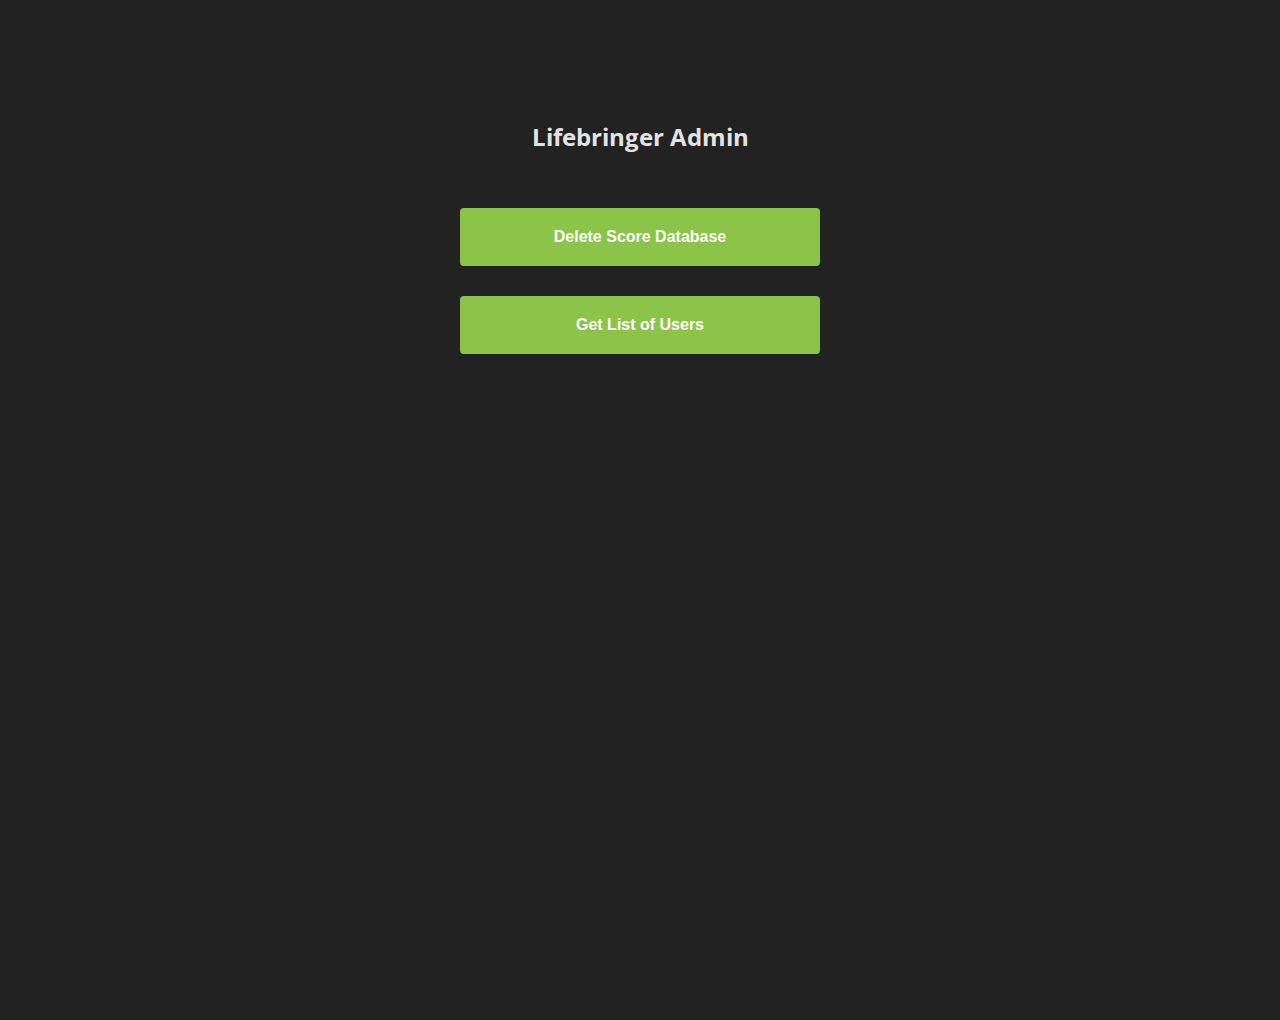
<file: admin/index.html>
<!DOCTYPE html>
<html lang="en">
<head>
	<meta charset="UTF-8">
	<title>Lifebringer Admin</title>
	<meta name="viewport" content="width=device-width, initial-scale=1, maximum-scale=1">

	<link rel="shortcut icon" href="favicon.ico">
	<link rel="stylesheet" href="https://fonts.googleapis.com/css?family=Open+Sans:300,700">
	<link rel="stylesheet" href="main.css">
</head>
<body>
	<div class="container">
		<h2>Lifebringer Admin</h2>
		<p id="db-response"></p>
		<button id="delete-db">Delete Score Database</button>
		<button id="get-user-list">Get List of Users</button>
		<table class="user-list">
		</table>
	</div>

	<script src="https://cdn.wedeploy.com/api/4.0.2/wedeploy.js"></script>
	<script src="main.js"></script>
</body>
</html>
</file>
<file: admin/main.css>
*:before, *:after {
	box-sizing: border-box;
}

html, body {
	margin: 0;
	height: 100%;
}

body {
	font-family: 'Open Sans', sans-serif;
	background: #222;
}

h2 {
	font-size: 24px;
	color: rgba(255, 255, 255, 0.9);
	margin: 15px 0 25px;
}

p {
	color: rgba(255, 255, 255, 0.9);
	margin: 55px 0 15px;
}

.container {
	margin: 120px auto;
	max-width: 360px;
	padding: 0 20px;
	position: relative;
	text-align: center;
}

button {
	background: rgba(140, 196, 73, 1);
	border-radius: 4px;
	border: 0;
	color: white;
	cursor: pointer;
	display: inline-block;
	font-size: 16px;
	font-weight: 600;
	line-height: 58px;
	outline: none;
	margin: 0 0 30px;
	padding: 0 48px;
	width: 100%;
	transition: background .333s;
}

button:hover {
	background: rgba(140, 196, 73, .85);
}

table {
	color: rgba(255, 255, 255, 0.9);
	width: 100%;
}
</file>
